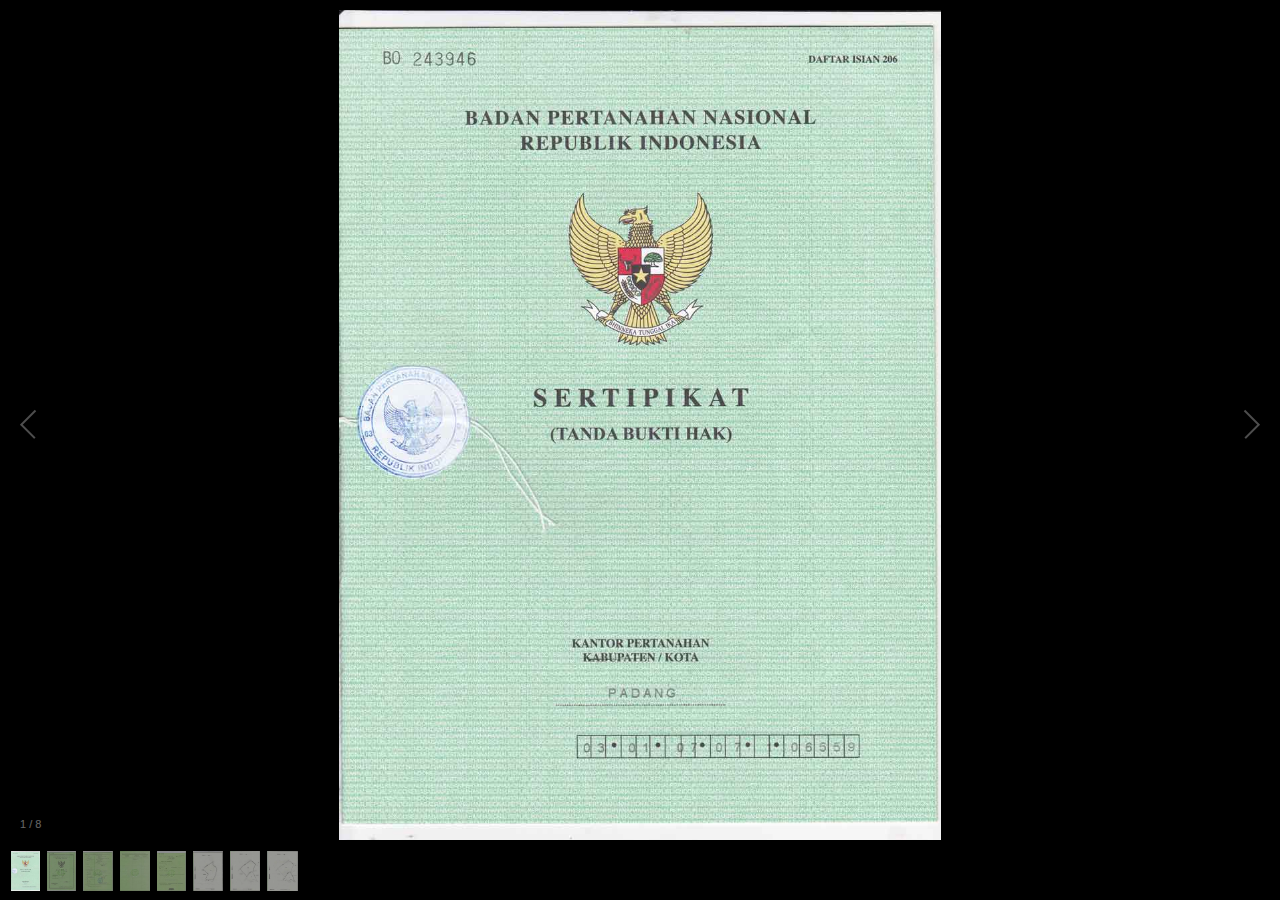
<file: certificate.html>
<!DOCTYPE html>
<html>
    <head><style>*{margin:0; padding:0; }</style></head>
	<body>
		<div class="galleria" style="height:100vh; width:100%;">
        <a href="layer/sertifikat/a1.jpg"><img src="layer/sertifikat/icon/a1.jpg"></a>
        <a href="layer/sertifikat/a2.jpg"><img src="layer/sertifikat/icon/a2.jpg"></a>
		<a href="layer/sertifikat/a3.jpg"><img src="layer/sertifikat/icon/a3.jpg"></a>
        <a href="layer/sertifikat/a4.jpg"><img src="layer/sertifikat/icon/a4.jpg"></a>
		<a href="layer/sertifikat/a5.jpg"><img src="layer/sertifikat/icon/a5.jpg"></a>
        <a href="layer/sertifikat/a6.jpg"><img src="layer/sertifikat/icon/a6.jpg"></a>
		<a href="layer/sertifikat/b6.jpg"><img src="layer/sertifikat/icon/b6.jpg"></a>
        <a href="layer/sertifikat/c6.jpg"><img src="layer/sertifikat/icon/c6.jpg"></a>
		</div>        
	</body>
	<script src="javas/jquery-1.9.1.min.js"></script>
    <script src="galleria/galleria-1.3.3.min.js"></script>
	<script>
       Galleria.loadTheme('galleria/themes/classic/galleria.classic.min.js');
       Galleria.run(".galleria");
    </script>
</html>
</file>
